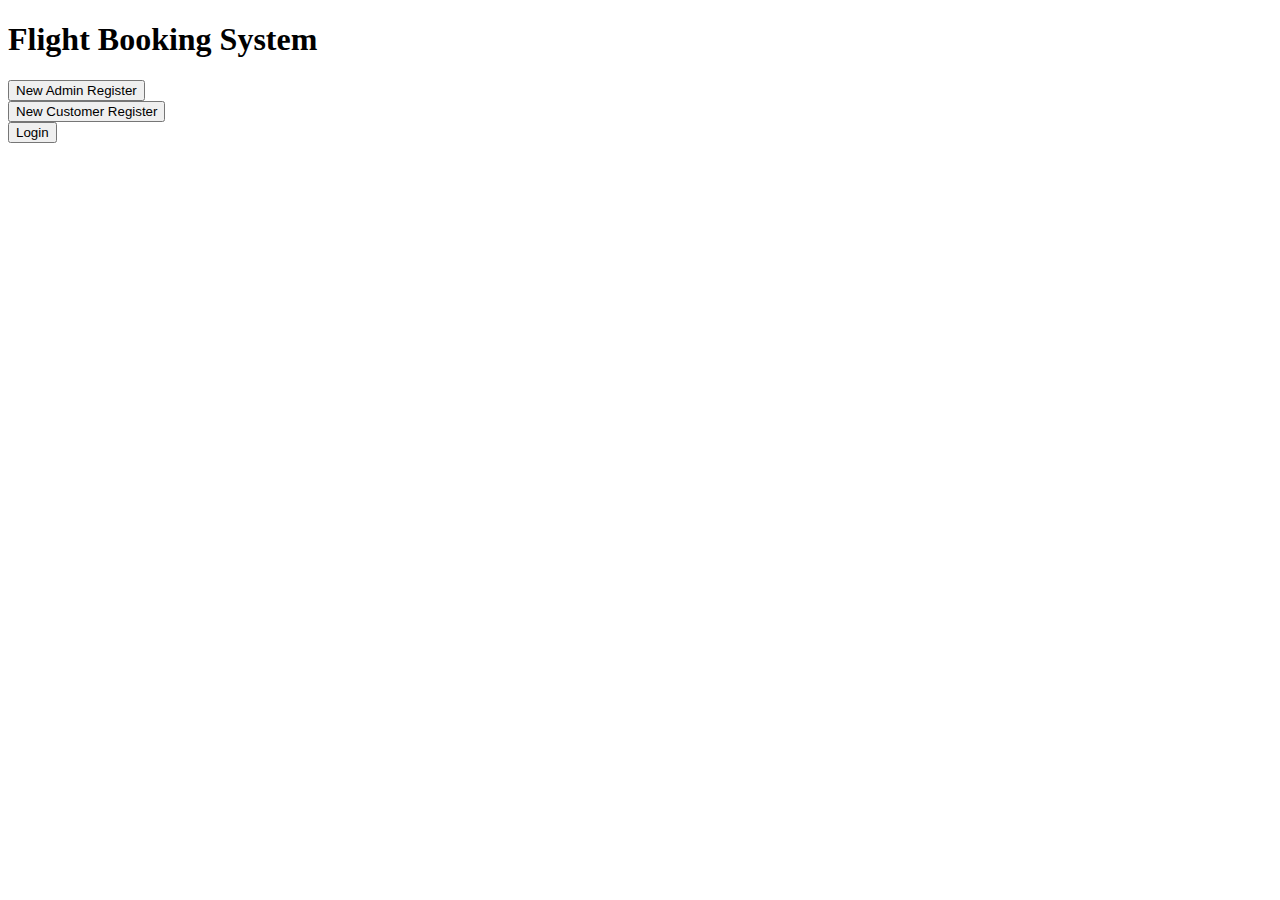
<file: flightbookingsystem/flightbookingsystem/src/main/resources/templates/index.html>
<!DOCTYPE html>
<html lang="en" xmlns:th="http://www.thymeleaf.org">
<head>
    <meta charset="UTF-8">
    <title>Flight Booking System</title>
    <link rel="stylesheet" th:href="@{/styles.css}" />
</head>
<body >
    <h1>Flight Booking System</h1>
    <form action="#" th:action="@{/register/new_admin}" method="get">
        <button type="submit">New Admin Register</button>
    </form>
    <form action="#" th:action="@{/register/new_customer}" method="get">
        <button type="submit">New Customer Register</button>
    </form>
    <form action="#" th:action="@{/login_page}" method="get">
        <button type="submit">Login</button>
    </form>
</body>
</html>
</file>
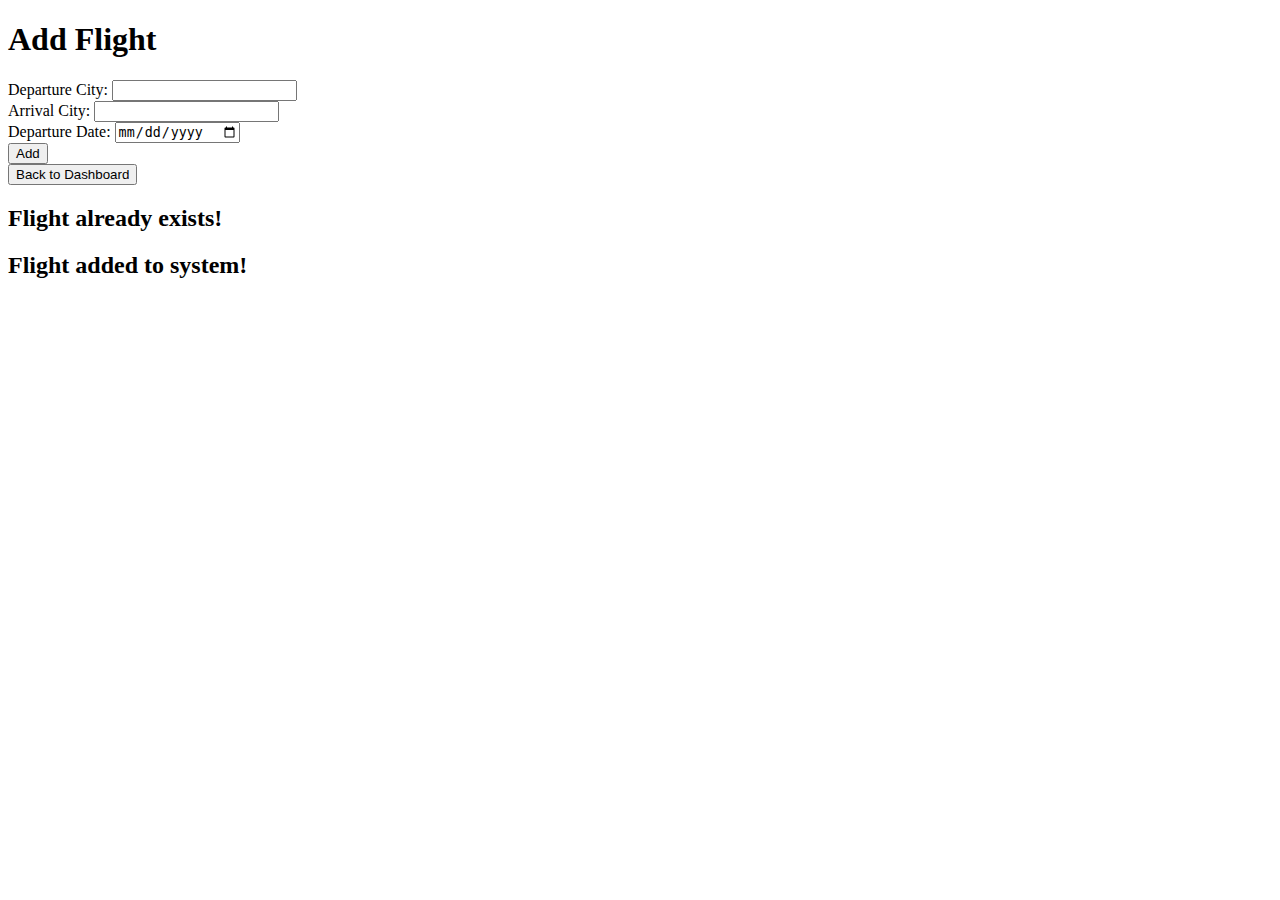
<file: flightbookingsystem/flightbookingsystem/src/main/resources/templates/add_flight_admin.html>
<!DOCTYPE html>
<html lang="en" xmlns:th="http://www.thymeleaf.org">
<head>
    <meta charset="UTF-8">
    <title>Add Flight</title>
    <link rel="stylesheet" th:href="@{/styles.css}" />
</head>
<body>
    <h1>Add Flight</h1>
    <form action="#" th:action="@{/admin/save_added_flight}" th:object="${flight}" method="post">
        <div>
            <label for="from">Departure City:</label>
            <input type="text" id="from" th:field="*{from}" required/>
        </div>
        <div>
            <label for="to">Arrival City:</label>
            <input type="text" id="to" th:field="*{to}" required/>
        </div>
        <div>
            <label for="date">Departure Date:</label>
            <input type="date" id="date" th:field="*{date}" required/>
        </div>
        <button type="submit">Add</button>
    </form>

    <form action="#" th:action="@{/dashboard_admin}" method="get">
        <button type="submit">Back to Dashboard</button>
    </form>
    <h2 th:if="${flightExist}" class="warn">
        Flight already exists!
    </h2>
    <h2 th:if="${addFlightSuccess}" class="success">
        Flight added to system!
    </h2>
</body>
</html>
</file>
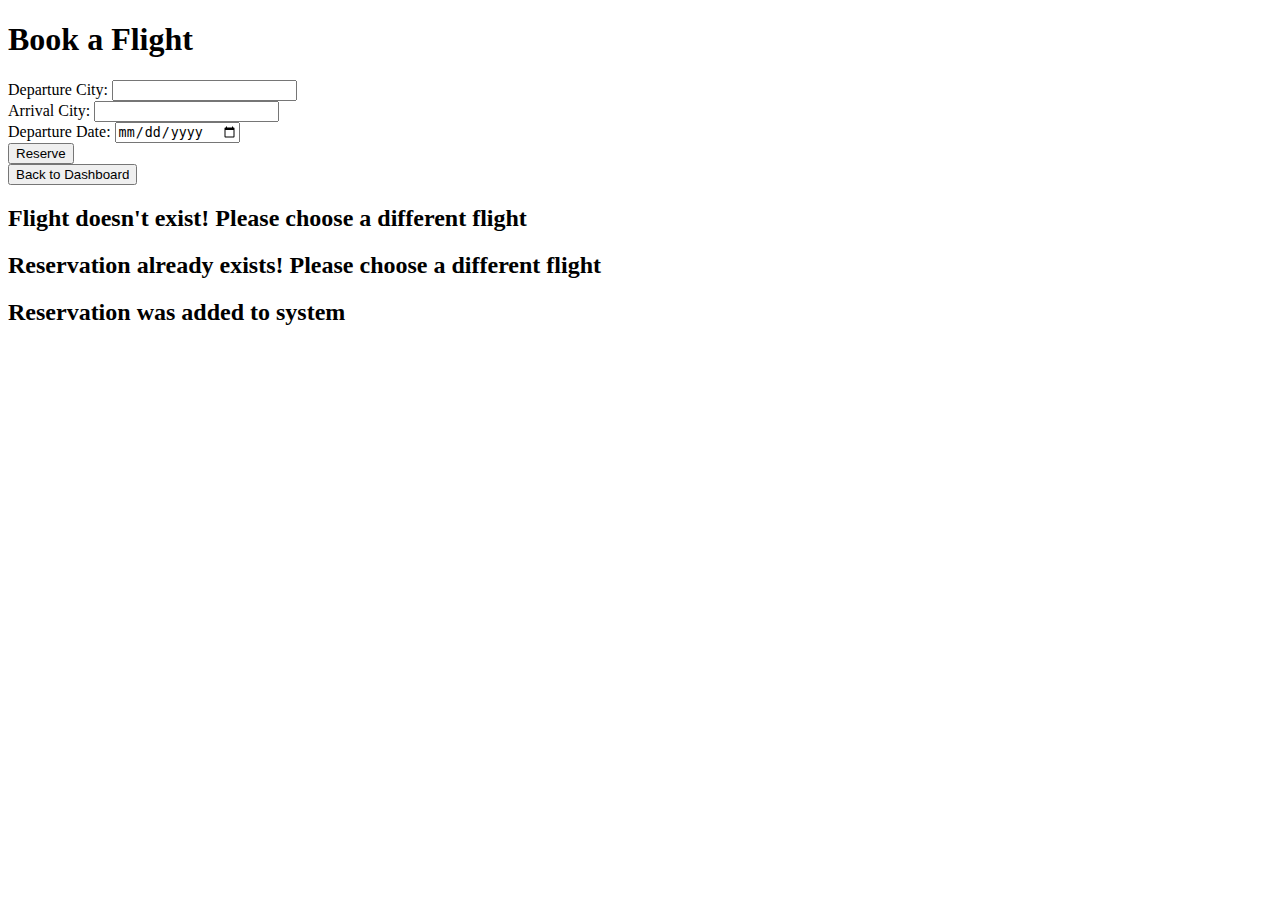
<file: flightbookingsystem/flightbookingsystem/src/main/resources/templates/add_reservation.html>
<!DOCTYPE html>
<html lang="en" xmlns:th="http://www.thymeleaf.org">
<head>
    <meta charset="UTF-8">
    <title>Book a Flight</title>
    <link rel="stylesheet" th:href="@{/styles.css}" />
</head>
<body>
    <h1>Book a Flight</h1>
    <form action="#" th:action="@{/reservation/save_created_reservation}" th:object="${flight}" method="post">
        <div>
            <label for="from">Departure City:</label>
            <input type="text" id="from" th:field="*{from}" required/>
        </div>
        <div>
            <label for="to">Arrival City:</label>
            <input type="text" id="to" th:field="*{to}" required/>
        </div>
        <div>
            <label for="date">Departure Date:</label>
            <input type="date" id="date" th:field="*{date}" required/>
        </div>
        <button type="submit">Reserve</button>
    </form>

    <form action="#" th:action="@{/dashboard_customer}" method="get">
        <button type="submit">Back to Dashboard</button>
    </form>
    <h2 th:unless="${flightExist}" class="warn">
        Flight doesn't exist! Please choose a different flight
    </h2>
    <h2 th:if="${reservationExist}" class="warn">
        Reservation already exists! Please choose a different flight
    </h2>
    <h2 th:if="${createSuccess}" class="success">
        Reservation was added to system
    </h2>
</body>
</html>
</file>
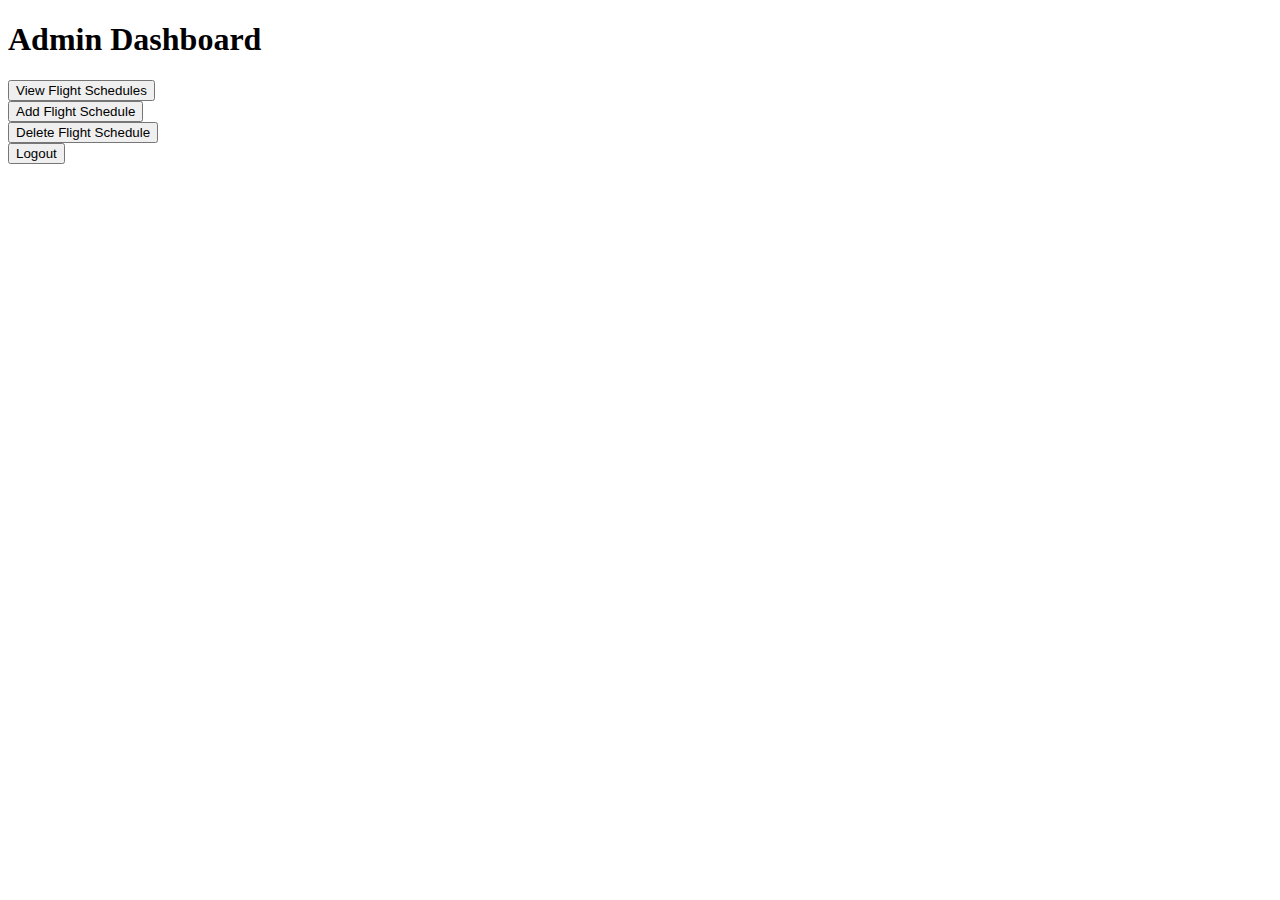
<file: flightbookingsystem/flightbookingsystem/src/main/resources/templates/dashboard_admin.html>
<!DOCTYPE html>
<html lang="en" xmlns:th="http://www.thymeleaf.org">
<head>
    <meta charset="UTF-8">
    <title>Admin Dashboard</title>
    <link rel="stylesheet" th:href="@{/styles.css}" />
</head>
<body>
    <h1>Admin Dashboard</h1>
    <form action="#" th:action="@{/admin/flight_schedules}" method="get">
        <button type="submit">View Flight Schedules</button>
    </form>
    <form action="#" th:action="@{/admin/add_flight}" method="get">
        <button type="submit">Add Flight Schedule</button>
    </form>
    <form action="#" th:action="@{/admin/delete_flight}" method="get">
        <button type="submit">Delete Flight Schedule</button>
    </form>
    <form action="#" th:action="@{/logout}" method="get">
        <button type="submit">Logout</button>
    </form>
</body>
</html>
</file>
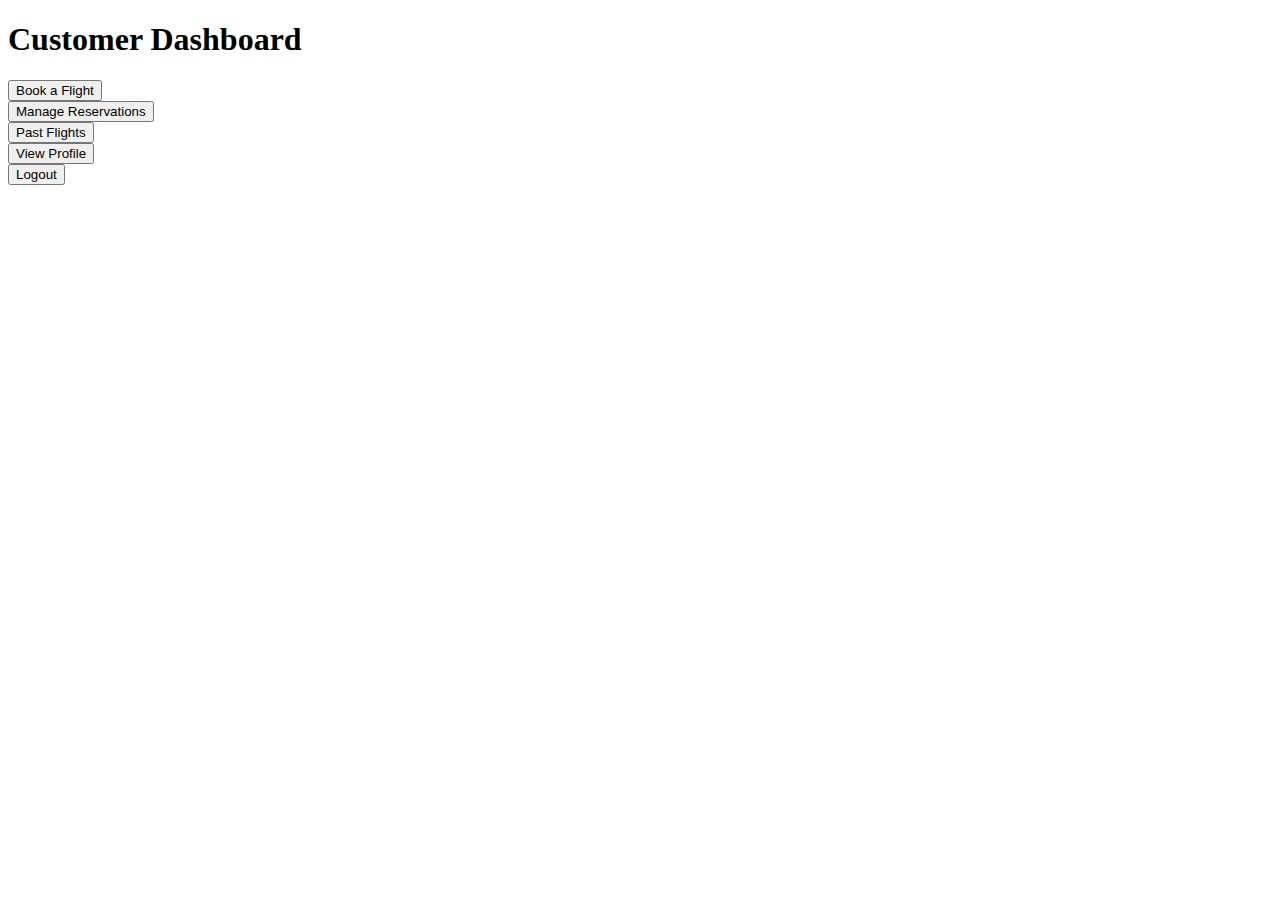
<file: flightbookingsystem/flightbookingsystem/src/main/resources/templates/dashboard_customer.html>
<!DOCTYPE html>
<html lang="en" xmlns:th="http://www.thymeleaf.org">
<head>
    <meta charset="UTF-8">
    <title>Customer Dashboard</title>
    <link rel="stylesheet" th:href="@{/styles.css}" />
</head>
<body>
    <h1>Customer Dashboard</h1>
    <form action="#" th:action="@{/reservation/add_reservation}" method="get">
        <button type="submit">Book a Flight</button>
    </form>
    <form action="#" th:action="@{/reservation/reservations}" method="get">
        <button type="submit">Manage Reservations</button>
    </form>
    <form action="#" th:action="@{/reservation/past_flights}" method="get">
        <button type="submit">Past Flights</button>
    </form>
    <form action="#" th:action="@{/customer/profile}" method="get">
        <button type="submit">View Profile</button>
    </form>
    <form action="#" th:action="@{/logout}" method="get">
        <button type="submit">Logout</button>
    </form>
</body>
</html>
</file>
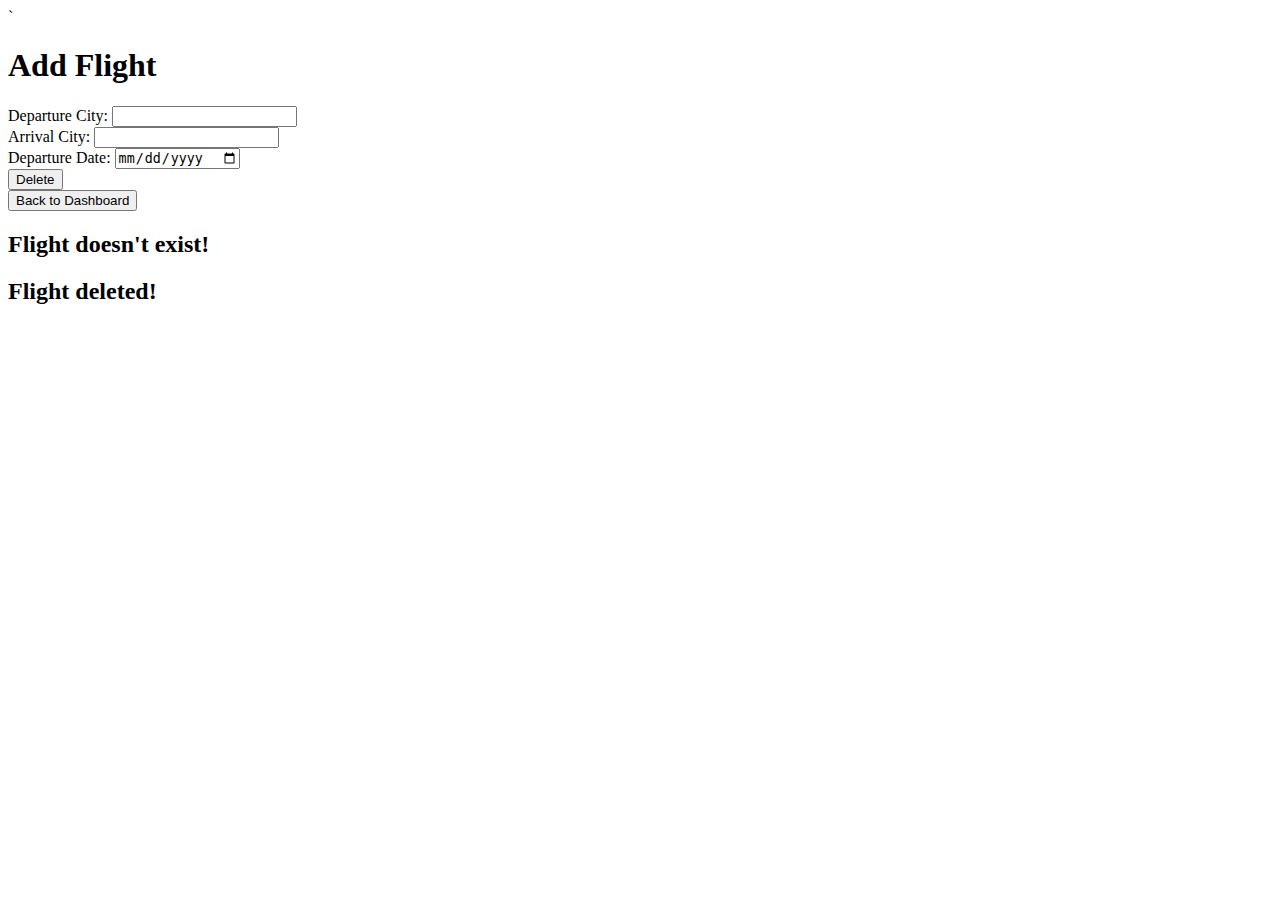
<file: flightbookingsystem/flightbookingsystem/src/main/resources/templates/delete_flight_admin.html>
<!DOCTYPE html>
<html lang="en" xmlns:th="http://www.thymeleaf.org">
<head>
    <meta charset="UTF-8">
    <title>Delete Flight</title>
    <link rel="stylesheet" th:href="@{/styles.css}" />
</head>
<body>
    `<h1>Add Flight</h1>
    <form action="#" th:action="@{/admin/save_delete_flight}" th:object="${flight}" method="post">
        <div>
            <label for="from">Departure City:</label>
            <input type="text" id="from" th:field="*{from}" required/>
        </div>
        <div>
            <label for="to">Arrival City:</label>
            <input type="text" id="to" th:field="*{to}" required/>
        </div>
        <div>
            <label for="date">Departure Date:</label>
            <input type="date" id="date" th:field="*{date}" required/>
        </div>
        <button type="submit">Delete</button>
    </form>

    <form action="#" th:action="@{/dashboard_admin}" method="get">
        <button type="submit">Back to Dashboard</button>
    </form>
    <h2 th:if="${!flightExist}" class="warn">
        Flight doesn't exist!
    </h2>
    <h2 th:if="${deleteFlightSuccess}" class="success">
        Flight deleted!
    </h2>
</body>
</html>
</file>
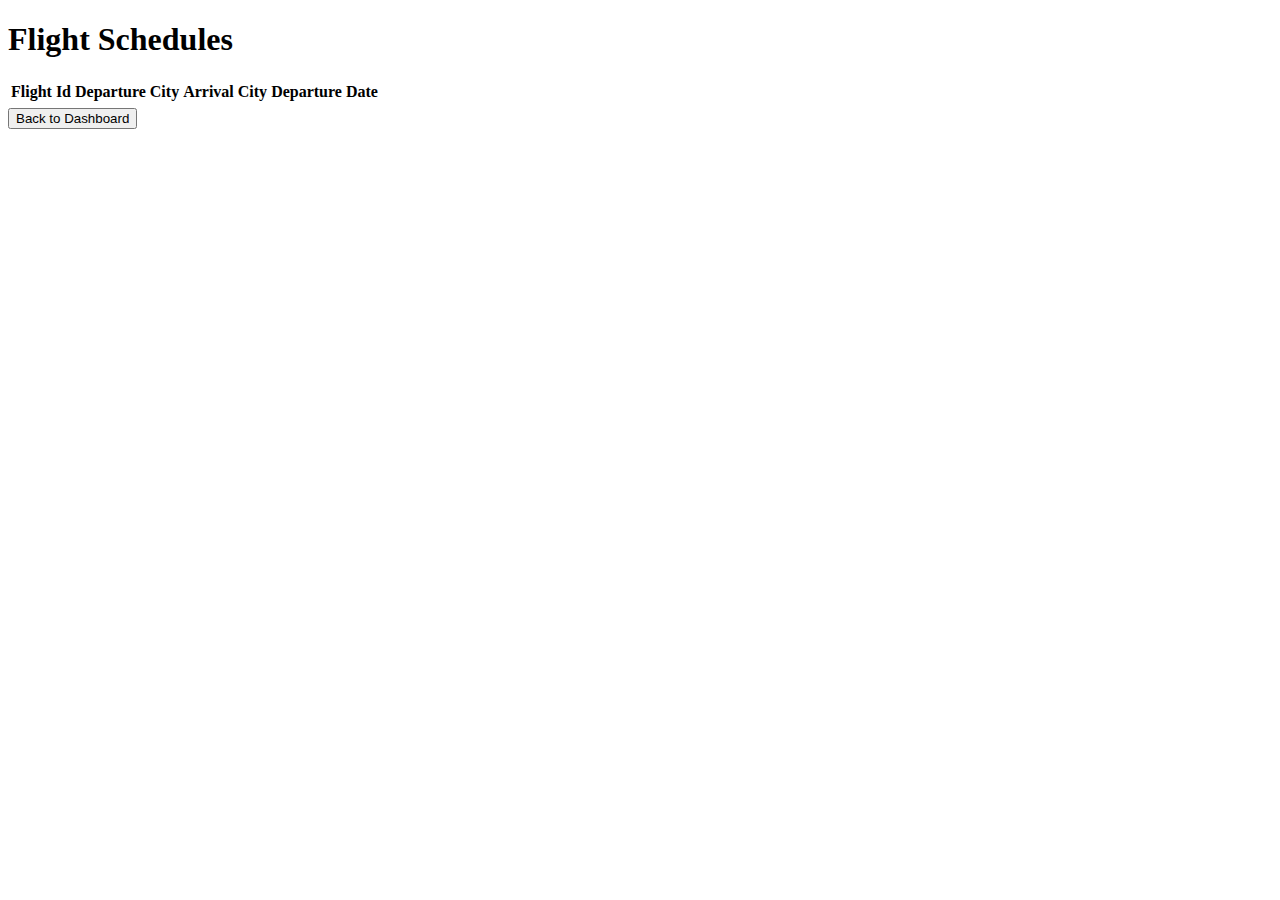
<file: flightbookingsystem/flightbookingsystem/src/main/resources/templates/flight_schedules_admin.html>
<!DOCTYPE html>
<html lang="en" xmlns:th="http://www.thymeleaf.org">
<head>
    <meta charset="UTF-8">
    <title>Flight Schedules</title>
    <link rel="stylesheet" th:href="@{/styles.css}" />
</head>
<body>
    <h1>Flight Schedules</h1>
    <table>
        <thead>
        <tr>
            <th>Flight Id</th>
            <th>Departure City</th>
            <th>Arrival City</th>
            <th>Departure Date</th>
        </tr>
        </thead>
        <tbody>
        <tr th:each="flight : ${flightSchedules}">
            <td th:text="${flight.flightId}"></td>
            <td th:text="${flight.from}"></td>
            <td th:text="${flight.to}"></td>
            <td th:text="${#dates.format(flight.date, 'dd-MMM-yyyy')}"></td>
        </tr>
        </tbody>
    </table>

    <form action="#" th:action="@{/dashboard_admin}" method="get">
        <button type="submit">Back to Dashboard</button>
    </form>
</body>
</html>
</file>
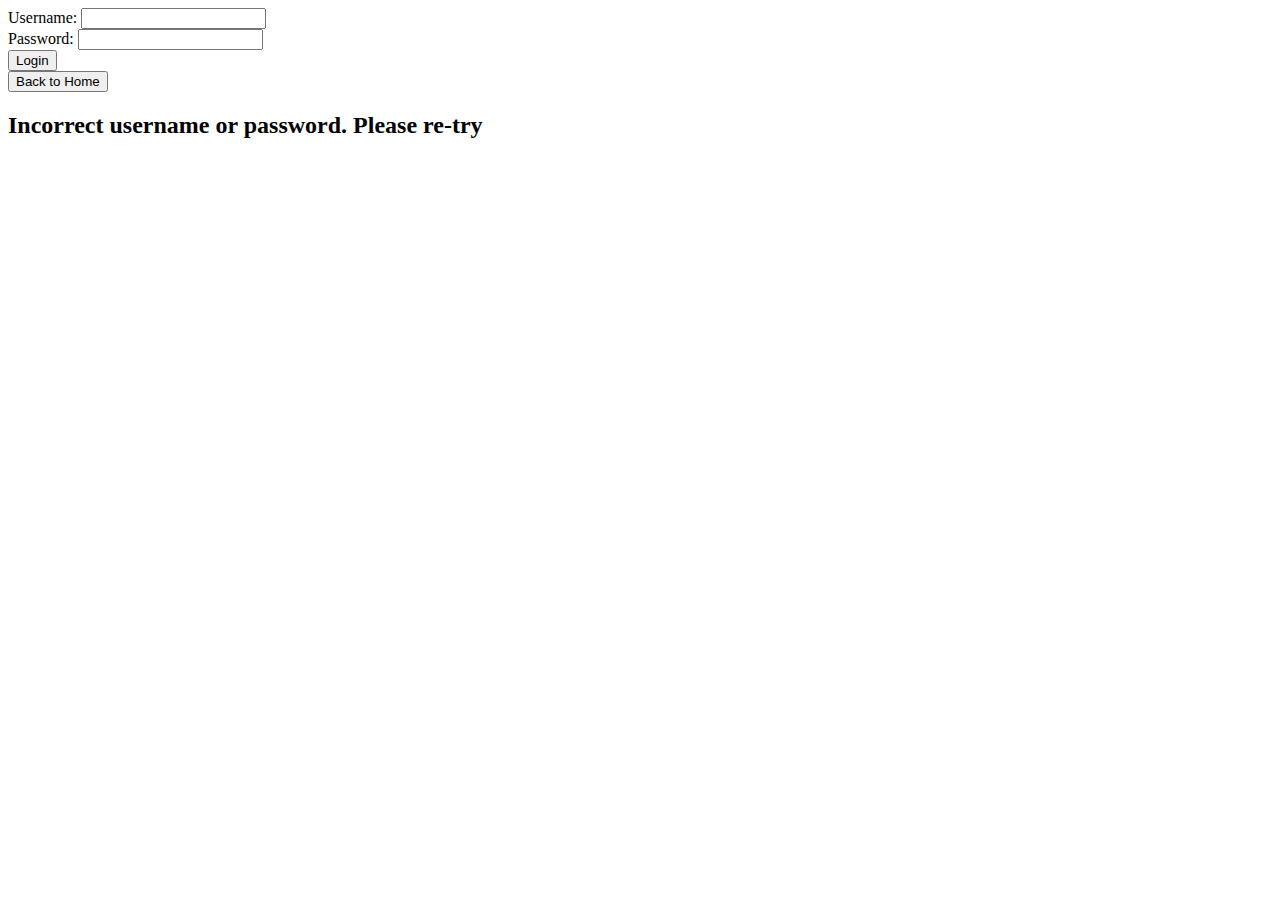
<file: flightbookingsystem/flightbookingsystem/src/main/resources/templates/login_page.html>
<!DOCTYPE html>
<html lang="en" xmlns:th="http://www.thymeleaf.org">
<head>
    <meta charset="UTF-8">
    <title>Login</title>
    <link rel="stylesheet" th:href="@{/styles.css}" />
</head>
<body>
    <form action="#" th:action="@{/login}" th:object="${user}" method="post">
      <div>
        <label for="username">Username:</label>
        <input type="text" id="username" th:field="*{username}" required/>
      </div>
      <div>
        <label for="password">Password:</label>
        <input type="password" id="password" th:field="*{password}" required/>
      </div>
      <button type="submit">Login</button>
    </form>
    <form action="#" th:action="@{/}" method="get">
        <button type="submit">Back to Home</button>
    </form>
    <h2 th:if="${LoginFailed}" class="warn">
        Incorrect username or password. Please re-try
    </h2>
</body>
</html>
</file>
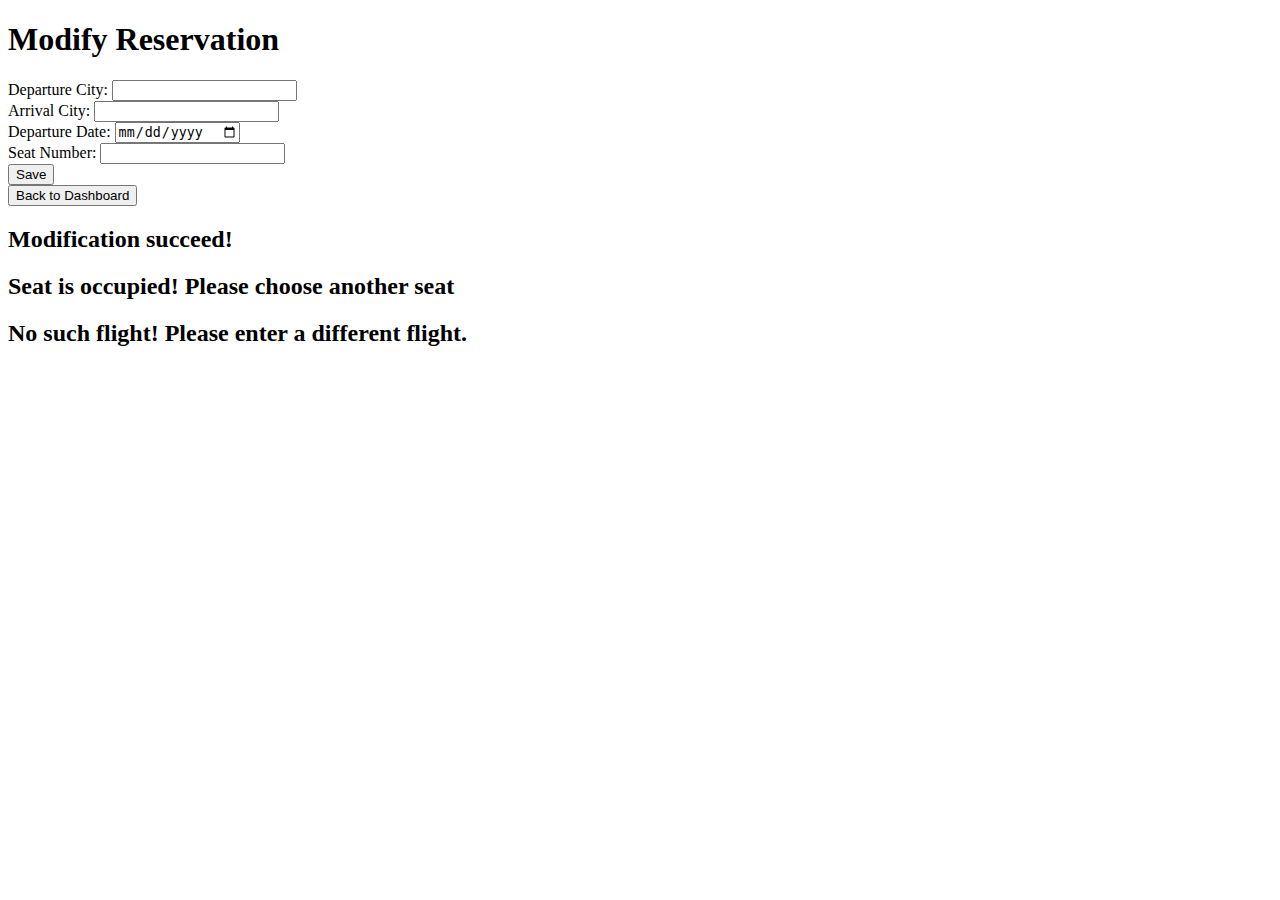
<file: flightbookingsystem/flightbookingsystem/src/main/resources/templates/modify_reservation.html>
<!DOCTYPE html>
<html lang="en">
<head>
    <meta charset="UTF-8">
    <title>Modify Reservation</title>
    <link rel="stylesheet" th:href="@{/styles.css}" />
</head>
<body>
    <h1>Modify Reservation</h1>
    <form action="#" th:action="@{/reservation/save_modified_reservation}" th:object="${selectedReservation}" method="post">
        <input type="hidden" name="reservationId" th:value="*{reservationId}" />
        <div>
            <label for="from">Departure City:</label>
            <input type="text" id="from" th:field="*{from}" required/>
        </div>
        <div>
            <label for="to">Arrival City:</label>
            <input type="text" id="to" th:field="*{to}" required/>
        </div>
        <div>
            <label for="date">Departure Date:</label>
            <input type="date" id="date" th:field="*{date}" th:value="${selectedReservation.date}" required/>
        </div>
        <div>
            <label for="seatNumber">Seat Number:</label>
            <input type="text" id="seatNumber" th:field="*{seatNumber}" />
        </div>
        <button type="submit">Save</button>
    </form>

    <form action="#" th:action="@{/dashboard_customer}" method="get">
        <button type="submit">Back to Dashboard</button>
    </form>

    <h2 th:if="${modifyReservationSuccess}" class="success">
        Modification succeed!
    </h2>
    <h2 th:if="${seatOccupied}" class="warn">
        Seat is occupied! Please choose another seat
    </h2>
    <h2 th:unless="${flightExist}" class="warn">
        No such flight! Please enter a different flight.
    </h2>

</body>
</html>
</file>
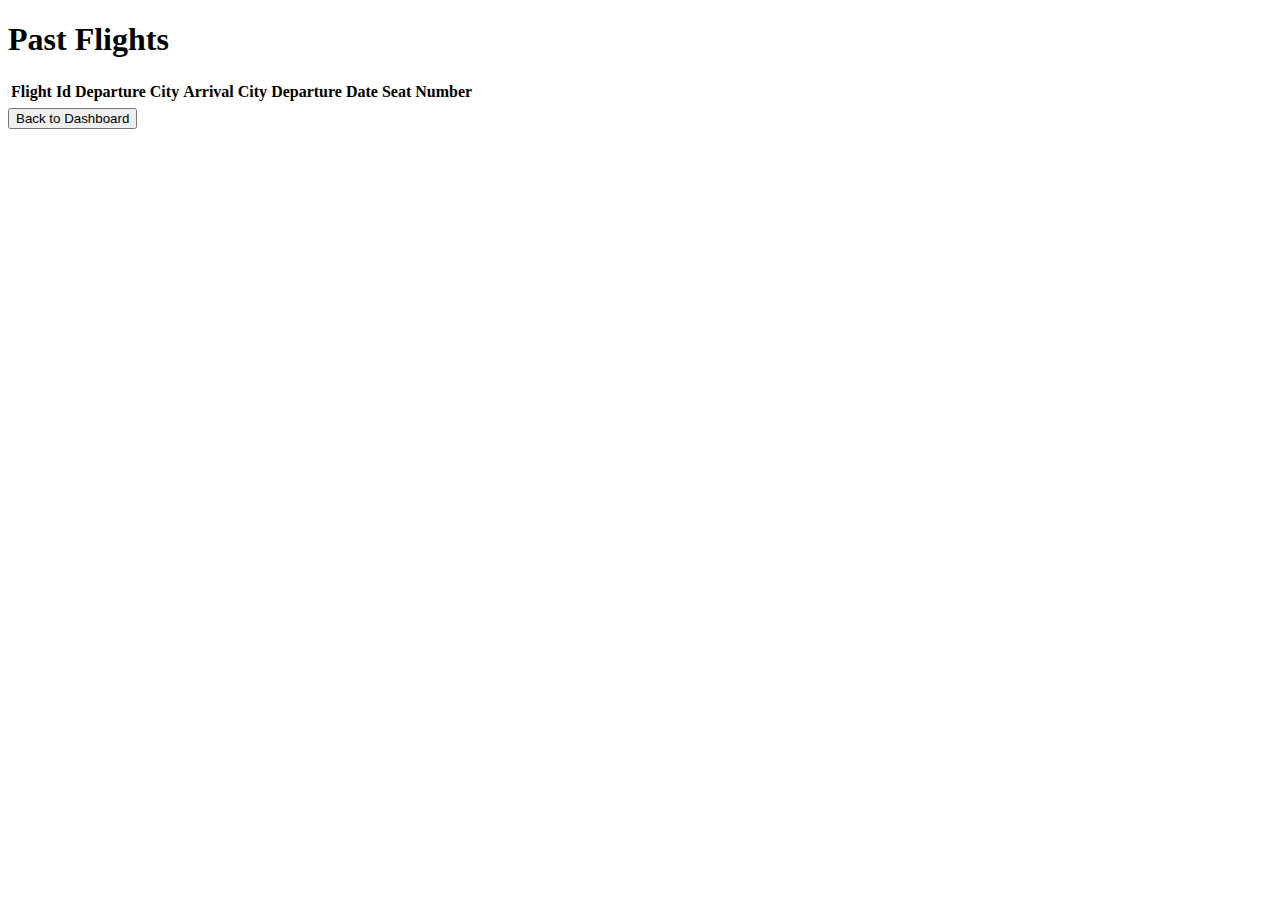
<file: flightbookingsystem/flightbookingsystem/src/main/resources/templates/past_flights.html>
<!DOCTYPE html>
<html lang="en" xmlns:th="http://www.thymeleaf.org">
<head>
    <meta charset="UTF-8">
    <title>Past Flights</title>
    <link rel="stylesheet" th:href="@{/styles.css}" />
</head>
<body>
<h1>Past Flights</h1>
<table>
    <thead>
    <tr>
        <th>Flight Id</th>
        <th>Departure City</th>
        <th>Arrival City</th>
        <th>Departure Date</th>
        <th>Seat Number</th>
    </tr>
    </thead>
    <tbody>
    <tr th:each="flight : ${pastFlights}">
        <td th:text="${flight.flightId}"></td>
        <td th:text="${flight.from}"></td>
        <td th:text="${flight.to}"></td>
        <td th:text="${#dates.format(flight.date, 'dd-MMM-yyyy')}"></td>
        <td th:text="${flight.seatNumber}"></td>
    </tr>
    </tbody>
</table>

<form action="#" th:action="@{/dashboard_customer}" method="get">
    <button type="submit">Back to Dashboard</button>
</form>
</body>
</html>
</file>
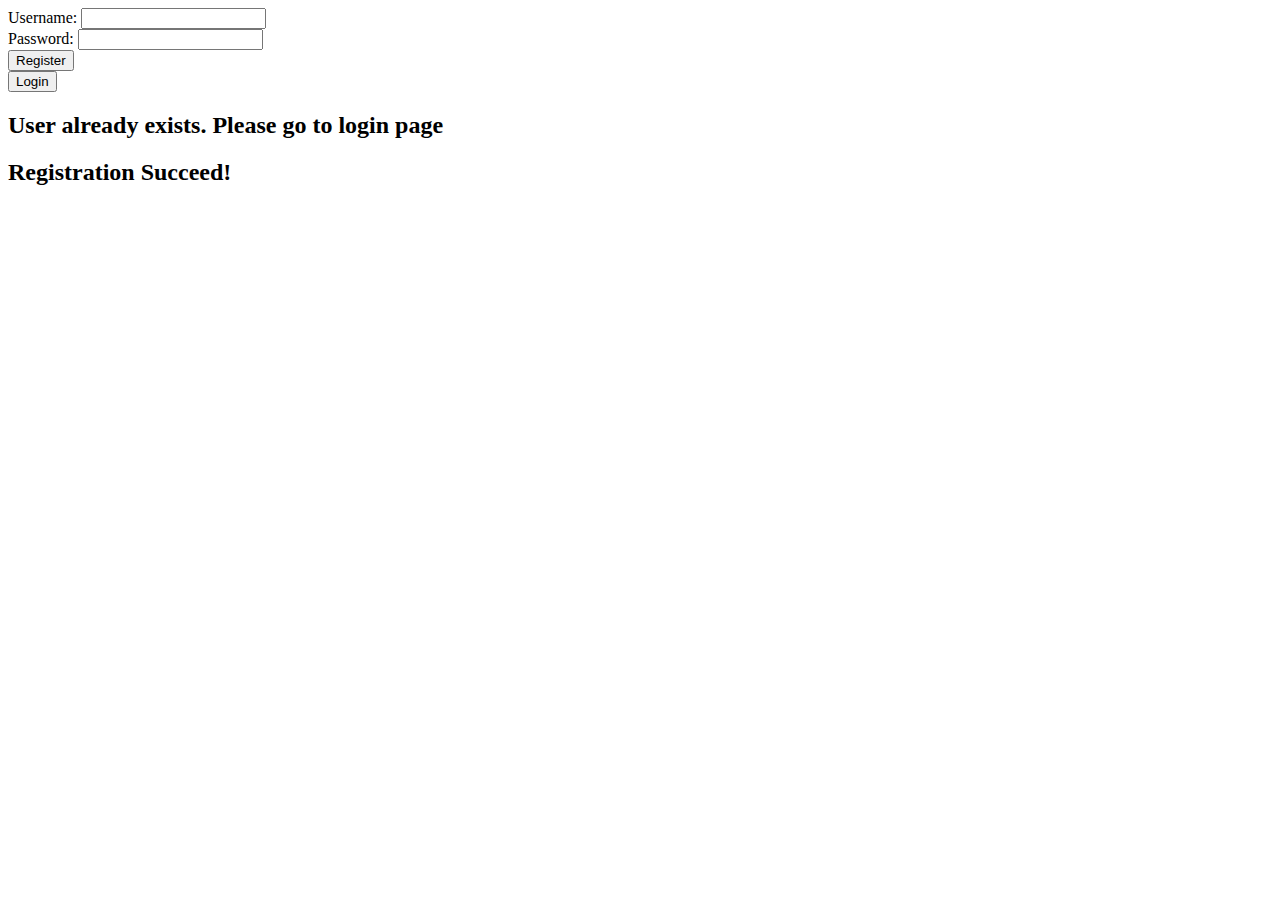
<file: flightbookingsystem/flightbookingsystem/src/main/resources/templates/register_admin.html>
<!DOCTYPE html>
<html lang="en" xmlns:th="http://www.thymeleaf.org">
<head>
    <meta charset="UTF-8">
    <title>Register</title>
    <link rel="stylesheet" th:href="@{/styles.css}" />
</head>
<body>
    <form action="#" th:action="@{/register/save_admin}" th:object="${user}" method="post">
        <div>
            <label for="username">Username:</label>
            <input type="text" id="username" th:field="*{username}" required/>
        </div>
        <div>
            <label for="password">Password:</label>
            <input type="password" id="password" th:field="*{password}" required/>
        </div>
        <button type="submit">Register</button>
    </form>

    <form action="#" th:action="@{/login_page}" method="get">
        <button type="submit">Login</button>
    </form>

    <h2 th:if="${userExist}" class="warn">
        User already exists. Please go to login page
    </h2>
    <h2 th:if="${registerSuccess}" class="success">
        Registration Succeed!
    </h2>
</body>
</html>
</file>
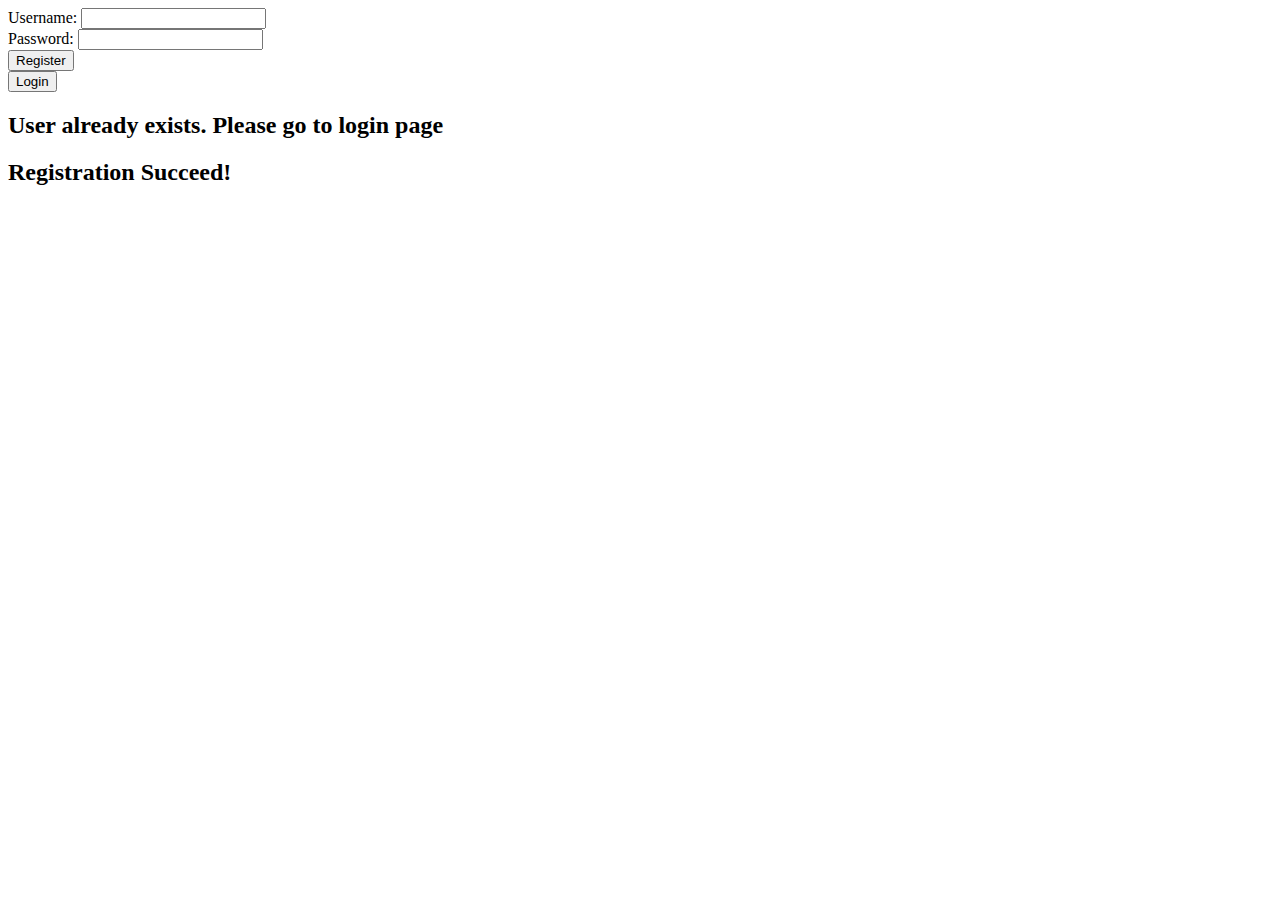
<file: flightbookingsystem/flightbookingsystem/src/main/resources/templates/register_customer.html>
<!DOCTYPE html>
<html lang="en" xmlns:th="http://www.thymeleaf.org">
<head>
    <meta charset="UTF-8">
    <title>Register</title>
    <link rel="stylesheet" th:href="@{/styles.css}" />
</head>
<body>
    <form action="#" th:action="@{/register/save_customer}" th:object="${user}" method="post">
        <div>
            <label for="username">Username:</label>
            <input type="text" id="username" th:field="*{username}" required/>
        </div>
        <div>
            <label for="password">Password:</label>
            <input type="password" id="password" th:field="*{password}" required/>
        </div>
        <button type="submit">Register</button>
    </form>

    <form action="#" th:action="@{/login_page}" method="get">
        <button type="submit">Login</button>
    </form>

    <h2 th:if="${userExist}" class="warn">
        User already exists. Please go to login page
    </h2>
    <h2 th:if="${registerSuccess}" class="success">
        Registration Succeed!
    </h2>
</body>
</html>
</file>
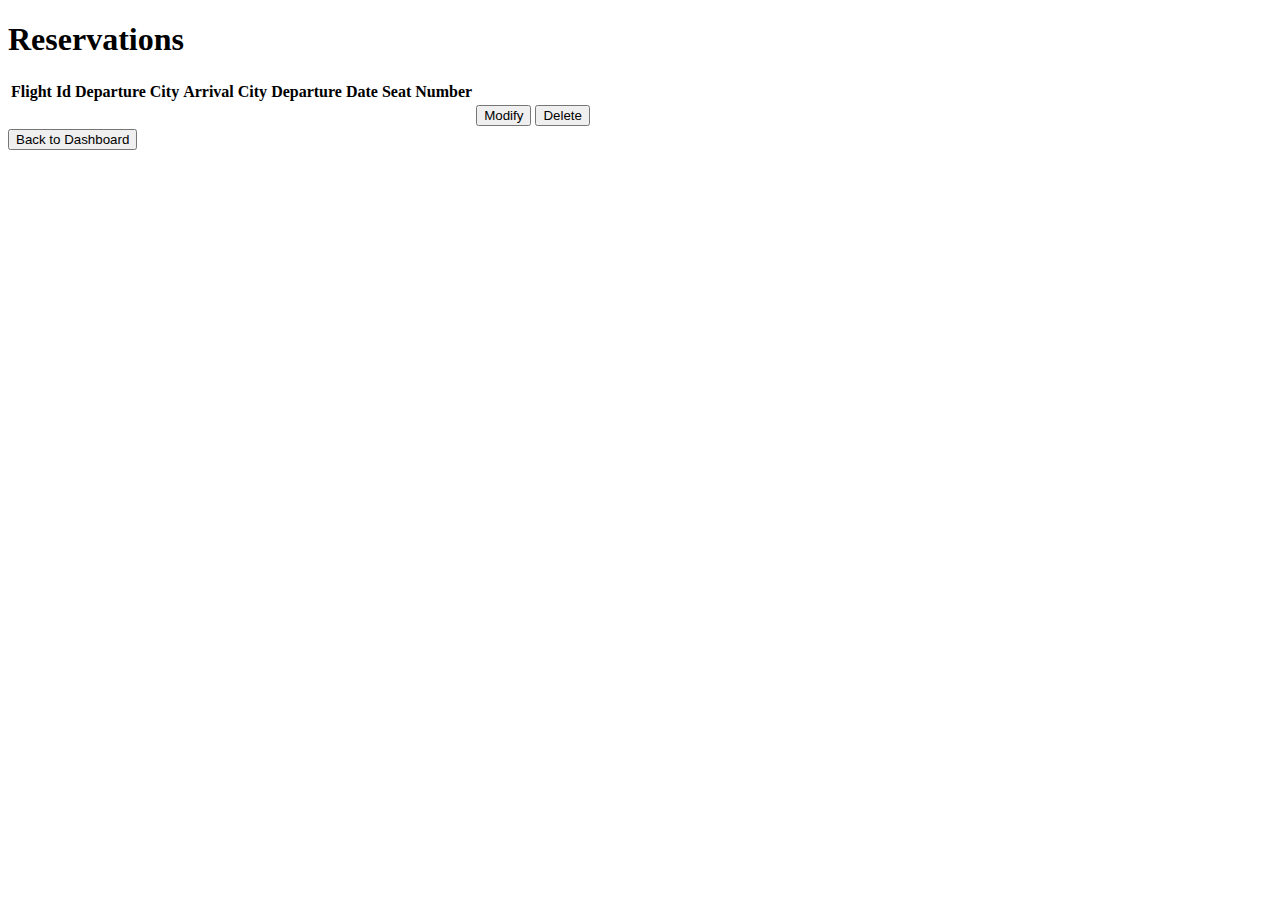
<file: flightbookingsystem/flightbookingsystem/src/main/resources/templates/reservations.html>
<!DOCTYPE html>
<html lang="en" xmlns:th="http://www.thymeleaf.org">
<head>
    <meta charset="UTF-8">
    <title>Upcoming Reservations</title>
    <link rel="stylesheet" th:href="@{/styles.css}" />
</head>
<body>
    <h1>Reservations</h1>
    <table>
        <thead>
        <tr>
            <th>Flight Id</th>
            <th>Departure City</th>
            <th>Arrival City</th>
            <th>Departure Date</th>
            <th>Seat Number</th>
            <th></th>
            <th></th>
        </tr>
        </thead>
        <tbody>
        <tr th:each="reservation : ${reservations}">
            <td th:text="${reservation.flightId}"></td>
            <td th:text="${reservation.from}"></td>
            <td th:text="${reservation.to}"></td>
            <td th:text="${#dates.format(reservation.date, 'dd-MMM-yyyy')}"></td>
            <td th:text="${reservation.seatNumber}"></td>
            <td>
                <form action="#" th:action="@{/reservation/modify_reservation}" method="post">
                    <input type="hidden" name="reservationId" th:value="${reservation.reservationId}" />
                    <button type="submit">Modify</button>
                </form>
            </td>
            <td>
                <form action="#" th:action="@{/reservation/delete_reservation}" method="post">
                    <input type="hidden" name="reservationId" th:value="${reservation.reservationId}" />
                    <button type="submit">Delete</button>
                </form>
            </td>
        </tr>
        </tbody>
    </table>

    <form action="#" th:action="@{/dashboard_customer}" method="get">
        <button type="submit">Back to Dashboard</button>
    </form>

</body>
</html>
</file>
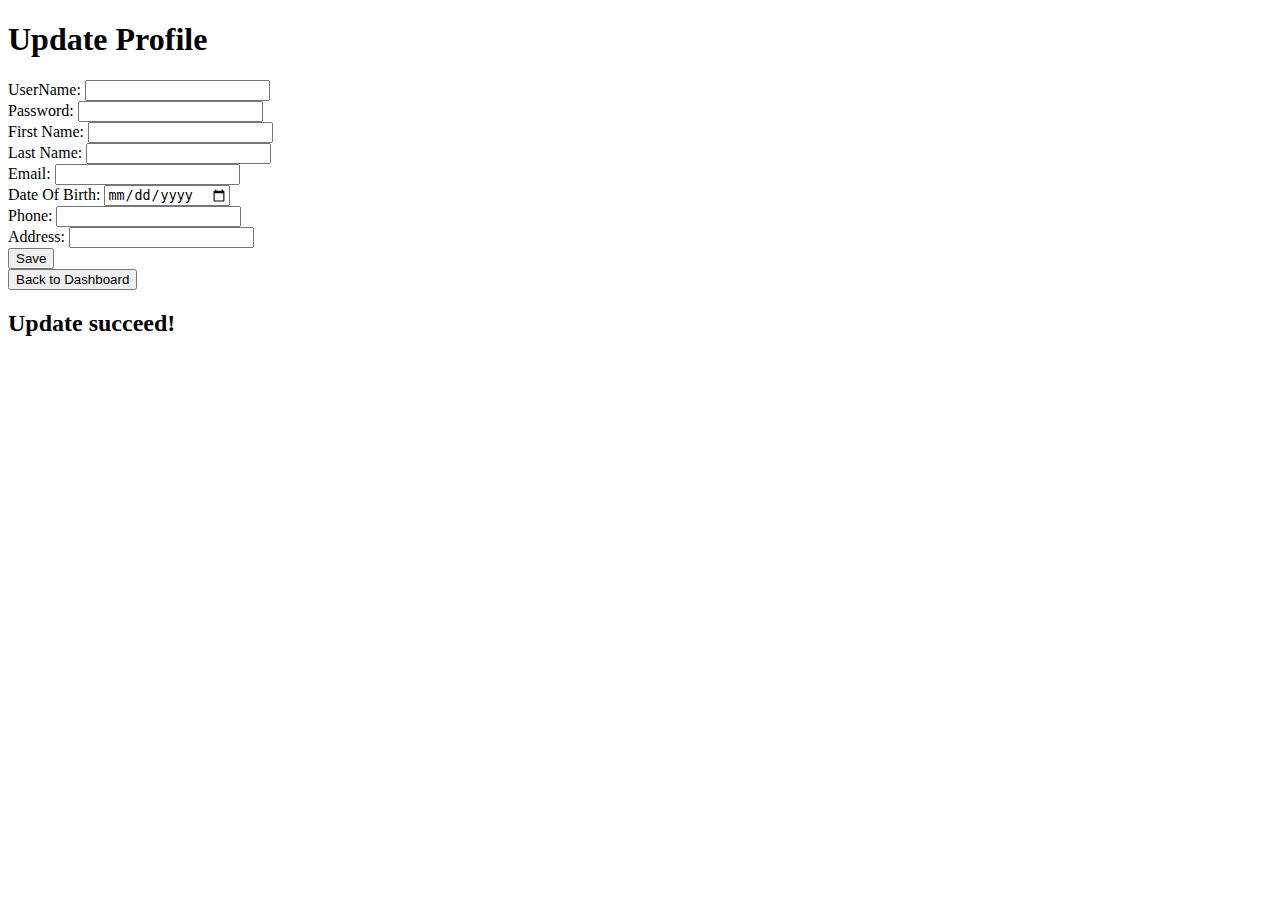
<file: flightbookingsystem/flightbookingsystem/src/main/resources/templates/user_profile.html>
<!DOCTYPE html>
<html lang="en" xmlns:th="http://www.thymeleaf.org">
<head>
    <meta charset="UTF-8">
    <title>Update Profile</title>
    <link rel="stylesheet" th:href="@{/styles.css}" />
</head>
<body>
    <h1>Update Profile</h1>
    <form action="#" th:action="@{/customer/save_profile}" th:object="${user}" method="post">
        <div>
            <label for="username">UserName:</label>
            <input type="text" id="username" th:field="*{username}" readonly/>
        </div>
        <div>
            <label for="password">Password:</label>
            <input type="text" id="password" th:field="*{password}" required/>
        </div>
        <div>
            <label for="firstName">First Name:</label>
            <input type="text" id="firstName" th:field="*{firstName}" required/>
        </div>
        <div>
            <label for="lastName">Last Name:</label>
            <input type="text" id="lastName" th:field="*{lastName}" required/>
        </div>
        <div>
            <label for="email">Email:</label>
            <input type="email" id="email" th:field="*{email}" required/>
        </div>
        <div>
            <label for="dob">Date Of Birth:</label>
            <input type="date" id="dob" th:field="*{dob}" th:value="${user.dob}" required/>
        </div>
        <div>
            <label for="phone">Phone:</label>
            <input type="text" id="phone" th:field="*{phone}" />
        </div>
        <div>
            <label for="address">Address:</label>
            <input type="text" id="address" th:field="*{address}" />
        </div>
        <button type="submit">Save</button>
    </form>

    <form action="#" th:action="@{/dashboard_customer}" method="get">
        <button type="submit">Back to Dashboard</button>
    </form>

    <h2 th:if="${updateSuccess}" class="success">
        Update succeed!
    </h2>
</body>
</html>
</file>
